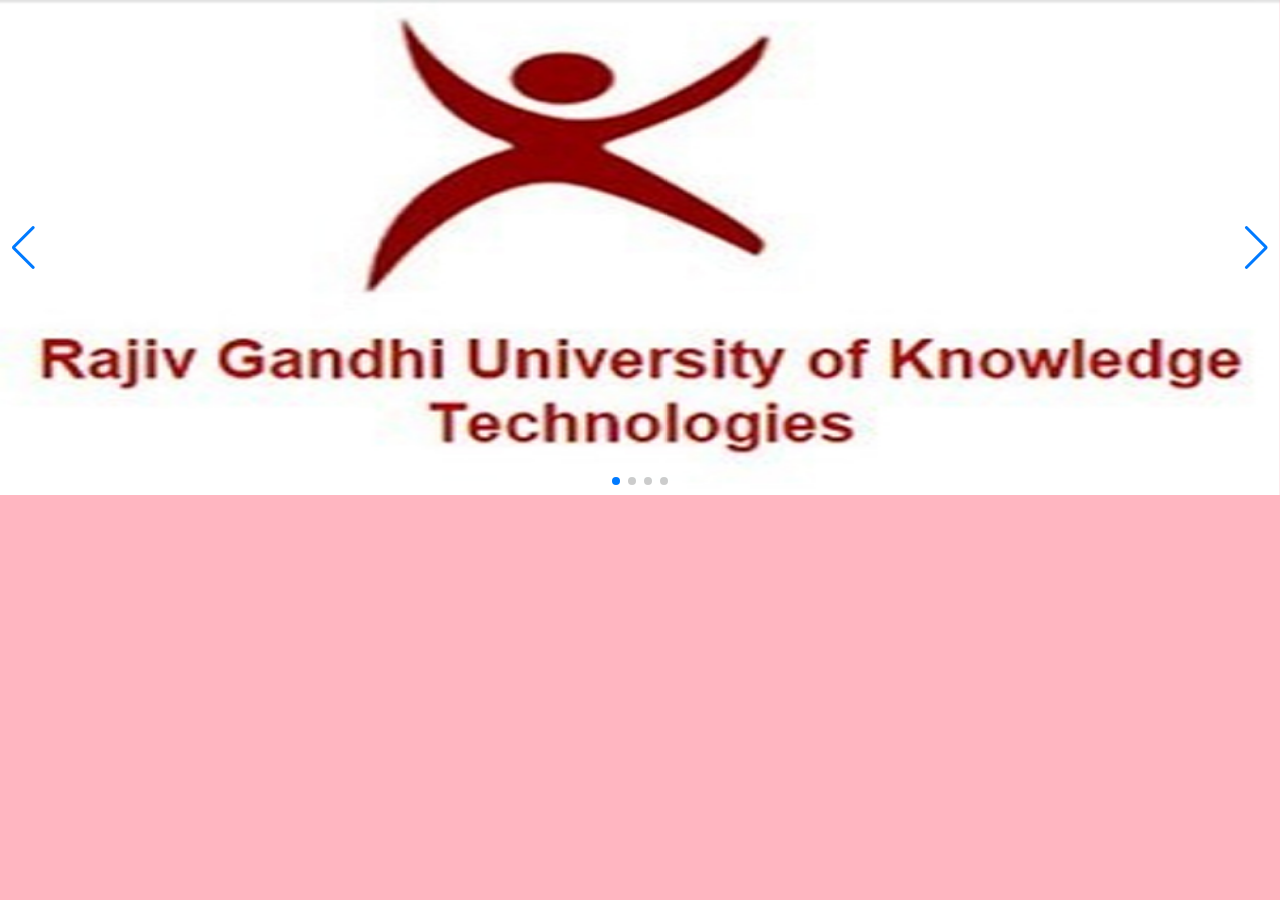
<file: imageslider.html>
<html lang="en">
<head>
    <meta charset="UTF-8">
    <meta http-equiv="X-UA-Compatible" content="IE=edge">
    <meta name="viewport" content="width=device-width, initial-scale=1.0">
    <link rel="stylesheet" href="https://unpkg.com/swiper@8/swiper-bundle.min.css"/>

    <title>Document</title>
    <style>
        *{
            margin: 0;
            padding: 0;
            box-sizing: border-box;
        }
        .containter{
            width: 100%;
            height: 100vh;
            background-color:lightpink;
            display: flex;
          
        }
        .swiper{
            width:100%;
            height:fit-content;
        }
        .swiper-slide img{
            width: 100%;    
        }
    </style>
</head>
<body>
    <div class="containter">
        <div class="swiper">
            <div class="swiper-wrapper">
              
              <div class="swiper-slide"><img src="slide1.jpg" height="495px"></div>
              <div class="swiper-slide"><img src="slide2.jpg" height="495px"></div>
              <div class="swiper-slide"><img src="slide3.jpg" height="495px"></div>
              <div class="swiper-slide"><img src="slide4.jpg" height="495px"></div>

            </div>
            <div class="swiper-pagination"></div>
            <div class="swiper-button-prev"></div>
            <div class="swiper-button-next"></div>
          </div> 
    </div>
    <script src="https://unpkg.com/swiper@8/swiper-bundle.min.js"></script>
    <script>
        const swiper = new Swiper('.swiper', {
        autoplay:{
            delay:3000,
            disableOnInteraction:false,
        },
       
        loop: true,

        // If we need pagination
        pagination: {
            el: '.swiper-pagination',
            clickable:true,
        },

        // Navigation arrows
        navigation: {
            nextEl: '.swiper-button-next',
            prevEl: '.swiper-button-prev',
        },

        // And if we need scrollbar
        
        });
    </script>
</body>
</html>
</file>
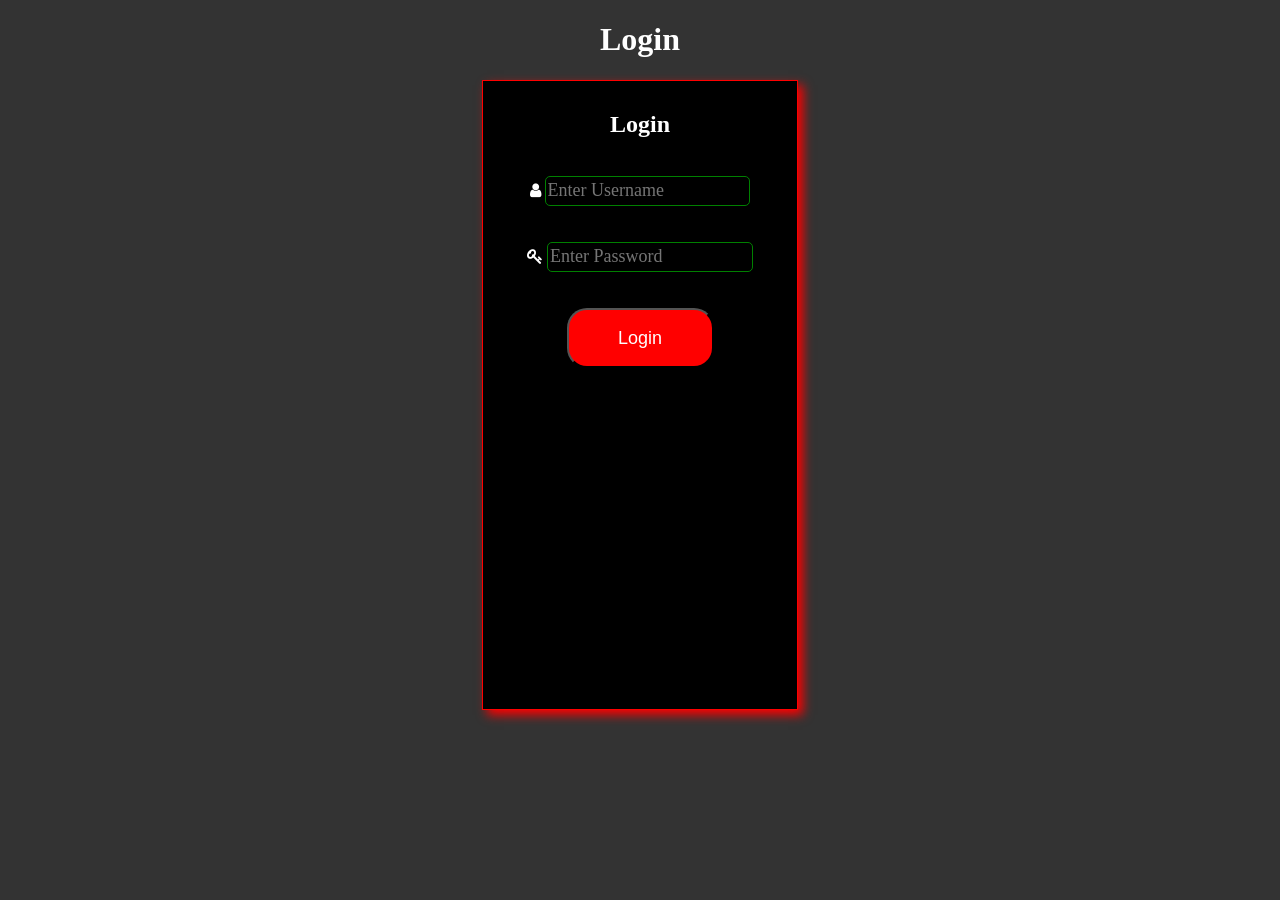
<file: login.html>
<!DOCTYPE html>
<html>
    <head>

        <title>Employee Management System</title>
        <link rel="stylesheet" href="https://cdnjs.cloudflare.com/ajax/libs/font-awesome/4.7.0/css/font-awesome.min.css">
        <style>
            * {box-sizing: border-box;}

body{
    background-color:#333;
}
.login{
    background-color: black;
    width: 25%;
    height: 70vh;
    align-items: center; 
    margin:auto;  
    padding: 10px;  
    color: white;   
    font-family:'cambria';
    font-size: medium;  
    border: 1px solid red;
    box-shadow: 5px 5px 10px red;
                                                                                                                                                                                                                                                                                                                                                                                                                                                                                                                                                                                          
} 
.inputype{
    background-color: black;
    border:1px solid green;
    color:white;
    width: 70%;
    height: 30px;
    font-size:large;
    font-family: 'Calibri';
    border-radius: 5px;

}
.sub{
    background-color: red;
    color:white;
    width: 50%;
    height:10%;
    font-size:large;
    border-radius: 20px;
}
.sub:hover{
    cursor: pointer;
    animation:pulsate 1s ease-in-out;
}
@keyframes pulsate {
    0%{
        box-shadow: 0 0 10px #999,
                    0 0 10px red;
        
    }
    
}
        </style>
    </head>
    <body>
        <center>
        <h1 style="color:white">Login</h1>
        <form action="web.html" method="post" onsubmit="return Login();">
            <fieldset class="login">
                <h2>Login</h2><br>
                <div>
                    <i class="fa fa-user" style="color:white ;" ></i>
                    <input class="inputype" type="text" placeholder="Enter Username" id="user" >
                </div><br><br>
                <div>
                    <i class="fa fa-key" style="color:white ;" ></i>
                    <input class="inputype" type="password" placeholder="Enter Password" id="password" >
                </div><br><br>
                <input class="sub" type="submit" value="Login">
            </fieldset>
        </form> 

        </center>
        <script>
            function Login(){
                var u = document.getElementById("user").value;
                var p = document.getElementById("password").value;
                if(!(u=="veera" && p=="Veera123")){
                    alert("Wrong logins")
                    return false;
                }
                else{
                    alert("Login Susessfully")
                    return true;
                }
            }
        </script>
    </body>
</html>
</file>
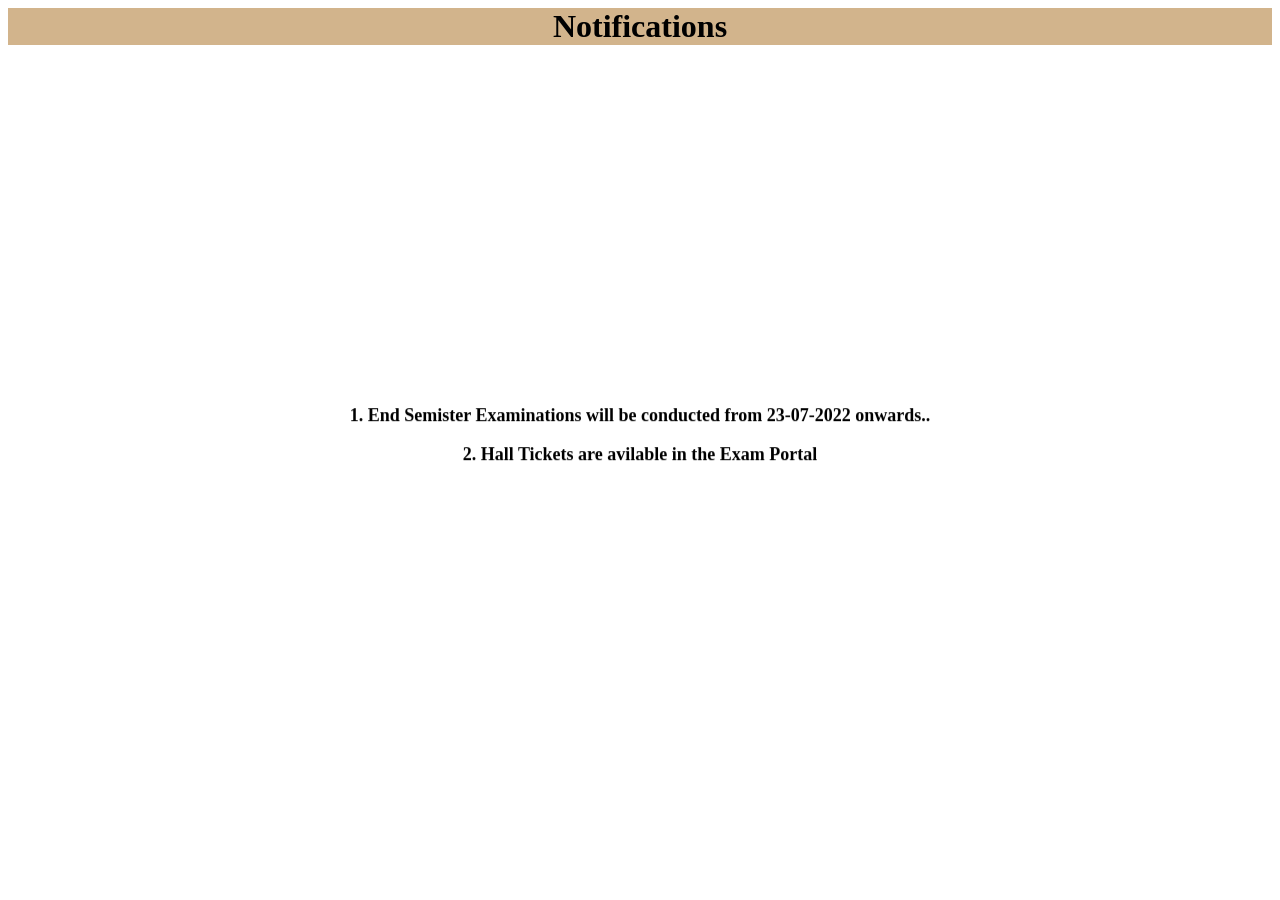
<file: notification.html>
<html lang="en">
<head>
    <meta charset="UTF-8">
    <meta http-equiv="X-UA-Compatible" content="IE=edge">
    <meta name="viewport" content="width=device-width, initial-scale=1.0">
    <title>Document</title>
    <style>
        p{
            font-size: large;
            font-weight: bold;
            text-align: center;
        }
        h1{
            background-color: tan;
            text-align: center;
            position:relative;
        }
    </style>
</head>
<body>
    <h1>Notifications</h1>
    <marquee direction="up" height="400" width="100%" >
    <p>1. End Semister Examinations will be conducted from 23-07-2022 onwards..</p>
    <p>2. Hall Tickets are avilable in the Exam Portal </p>
    <p>3. Regarding JVD payment </p>
    <p>4. </p>
</marquee>
</body>
</html>
</file>
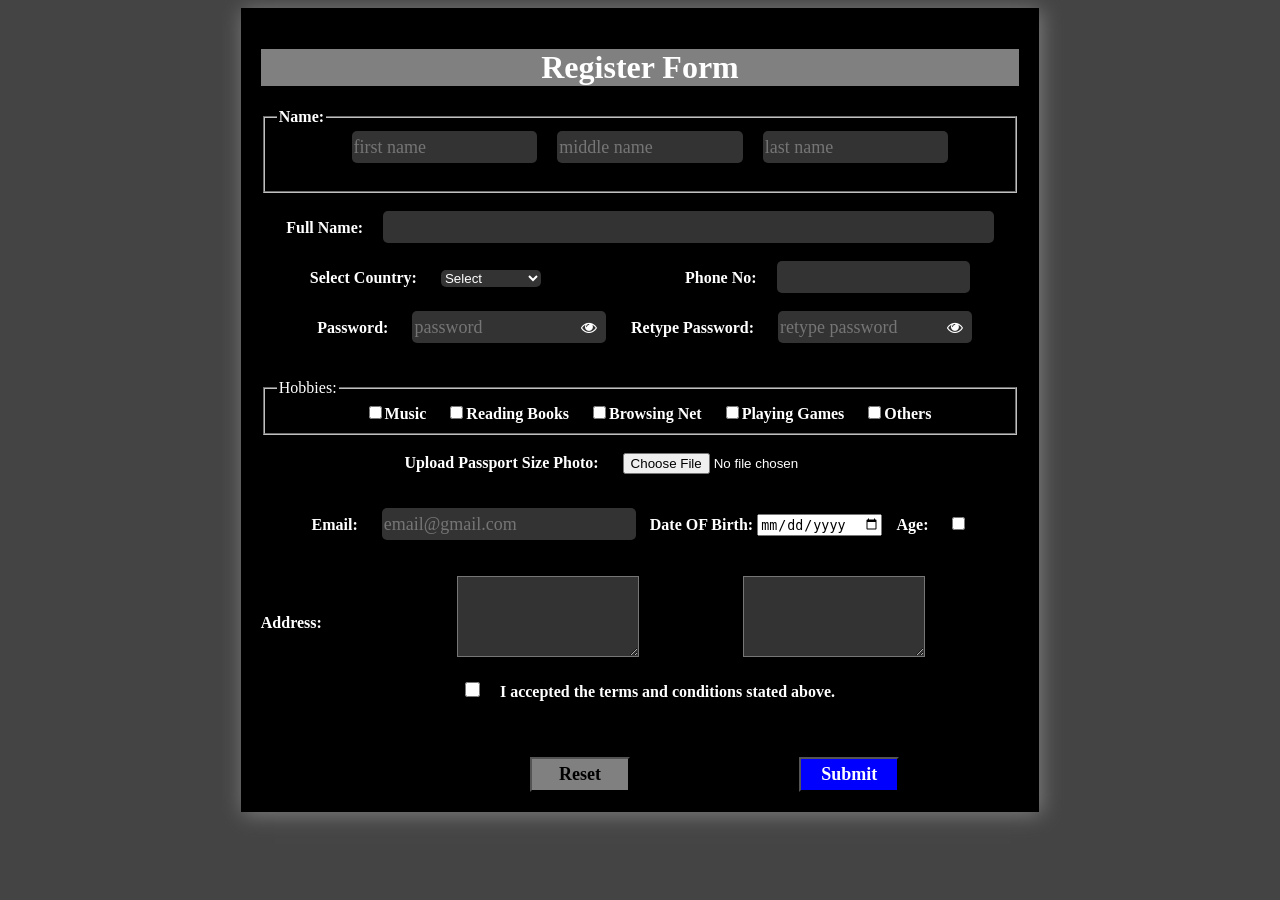
<file: register.html>
<!DOCTYPE html>
<html lang="en">
<head>
    <meta charset="UTF-8">
    <meta http-equiv="X-UA-Compatible" content="IE=edge">
    <meta name="viewport" content="width=device-width, initial-scale=1.0">
    <title>Form Validation</title>
    <link rel="stylesheet" href="register.css">
    <link rel="stylesheet" href="https://cdnjs.cloudflare.com/ajax/libs/font-awesome/4.7.0/css/font-awesome.min.css">
</head>
<body>
    <center>
    <div class="formdiv">
        <form action="web.html" method="post" onsubmit=" return Submit()">
            <center><h1 style="background-color: gray;color: white;">Register Form</h1></center>
            <fieldset><legend><b>Name:</b> </legend>
            <input id="first" type="text" placeholder="first name" onchange="return Check(this.id,'finput');" ><input id="middle" type="text" placeholder="middle name" onchange="return Check(this.id,'minput');" ><input id="last" type="text" placeholder="last name" onchange="return Check(this.id,'linput');"><br>
            <span id="finput" style="color:red;margin-left:10px;visibility: hidden;font-family:'calibri';">*First Name should be Valid </span>
            <span id="minput" style="color:red;margin-left:30;visibility: hidden;">*First Name should be Valid </span>
            <span id="linput" style="color:red;margin-left:20;visibility: hidden;">*First Name should be Valid </span>
            </fieldset><br>
            <label>Full Name:</label><input id="fullname" style="width:80%" type="text" readonly onmousedown="Fn();"><br><br>
            <label for="" >Select Country:</label>
            <select id="country" style="margin-left:20px;width: 100px;border-radius: 5px;" onchange="Cntry(this.id);">
                <option value="Select">Select</option>
                <option value="USA">USA</option>
                <option value="India">India</option>
            </select>
            <label style="margin-left:140px">Phone No:</label><input id="phno" type="text" onchange="Phone_Number()">
            <span id="pherror1" style="margin-left:380px;color:red;display:none;">*Phone number should be in indian Format</span>
            <span id="pherror2" style="margin-left:380px;color:red;display: none;">*Phone number should be in USA Format</span>
            <span id="emptyph" style="margin-left:460px;color:red;display: none;">*Plz Enter Phone number</span>
            <br>
            <br>
            <label>Password:</label>
            <input type="password" id="password" onchange="return Passvalid();" placeholder="password" ><i style="margin-left:-25px;display:inline ;" id="eye" class="fa fa-eye" onclick="Show()"></i><i style="display:none;margin-left:-25px;" id="noeye" class="fa fa-eye-slash" onmouseup="Hide()"></i>
            <label style="margin-left:30px ;">Retype Password:</label>
            <input type="password" id="repassword" onchange="return Passvalid();" placeholder="retype password" onchange="return Repassword();"><i style="margin-left:-25px;display:inline ;" id="eye" class="fa fa-eye" onclick="Show()"></i><i style="display:none;margin-left:-25px;" id="noeye" class="fa fa-eye-slash" onmouseup="Hide()"></i>
            <br><span  id="passerror" style="color:red;margin-left:85px;visibility: hidden;">*Invalid Password</span>
            <span  id="repasserror" style="margin-left:250px;color:red;visibility: hidden;">*Password should match</span>
            <br><br>
            <fieldset>
                <Legend>Hobbies:</Legend>
                <input type="checkbox" class="check"><label>Music</label>
                <input type="checkbox" class="check"><label>Reading Books</label>
                <input type="checkbox" class="check"><label>Browsing Net</label>
                <input type="checkbox" class="check"><label>Playing Games</label>
                <input type="checkbox" class="check"><label>Others</label>
            </fieldset>
            <br>
            <label>Upload Passport Size Photo:</label>
            <input id="file" type="file" style="margin-left:20px;" onchange="Filevalidation();"><br><br>
            <p id="size"></p>
            <label>Email:<label>
            <input style="width:250px" type="text" id="mail" onchange="return ValidateEmail();"  placeholder="email@gmail.com"  >
            <label style="margin-left:10px">Date OF Birth:</label>  
            <input type="date" name=""id="dateofbirth">
            <span style="margin-left:10px" >Age:</span>
            <span id="age"></span>
            <input type="checkbox" title="Click on Check box to get age" name="" id="click" onselect="DateOfBirth();" >
            <br>
            <span id="mailerror" style="color:red;margin-left:70px;visibility: hidden;">*Plz Enter Valid Email</span>
            <br><br><Label style="margin-top:5%;float:left" >Address:</Label>
            <textarea style="margin-left:40px;" id="address" cols="20" rows="5" onkeyup="Address();"></textarea>
            <textarea style="margin-left: 100px;" id="nonumaddress" cols="20" rows="5"></textarea><br><br>
            <input style="margin-right:20px;width: 15px;height: 15px;" type="checkbox" id="accepted" onselect="return Accept();"><span>I accepted the terms and conditions stated above.</span>
            <br><span style="margin-left:80px ;color:red;visibility: hidden;" id="taccept">*plz Accept terms and conditions to submit</span>
            <br><br>
            <input style="margin-left:100px;margin-top:20px;height:35px;width: 100px;font-family:'calibri';font-size: large;font-weight: bold;background-color: grey;color:black"  type="reset" onclick="return Confirm()">
            <input style="float:right;margin-right: 120px;margin-top: 20px;height:35px;width: 100px;font-family:'calibri';font-size: large;font-weight: bold;background-color: blue;color:white" type="submit">          
    </form> 
    </div>
</center>
    <script src="register.js"></script>
</body>
</html>
</file>
<file: register.css>
body{
    background-color: #444;
}
.formdiv{
    background-color:black;
    height: 200;
    width: 60%;
    margin-left: 300;
    color:white;
    padding: 20px;
    background-size: 100% 100%;
    height:800;
    font-family:'calibri';
    box-shadow: 2px 2px 20px grey;
}
input[type="text"],input[type="password"]{
    margin-left: 20px;
    width: 25%;
    height: 30px;
    border:none;
    color:white;
    font-size:large;
    font-family: 'Calibri';
    background-color:#333;
    border-radius: 5px;
    
}
textarea{
    background-color: #333;
    color:white;
}
label{
    font-weight: bold;
}
select{
    background-color: #333;
    height: 30;
    width:100px;
    color:white;
    border: none;
}
input[type="checkbox"]{
    margin-left: 20px;
    padding: 20px;
}
.outputdiv{
    background-color: wheat;
    margin:20px 400px;
    padding: 10px 100px;
    border-radius: 20px;
}
</file>
